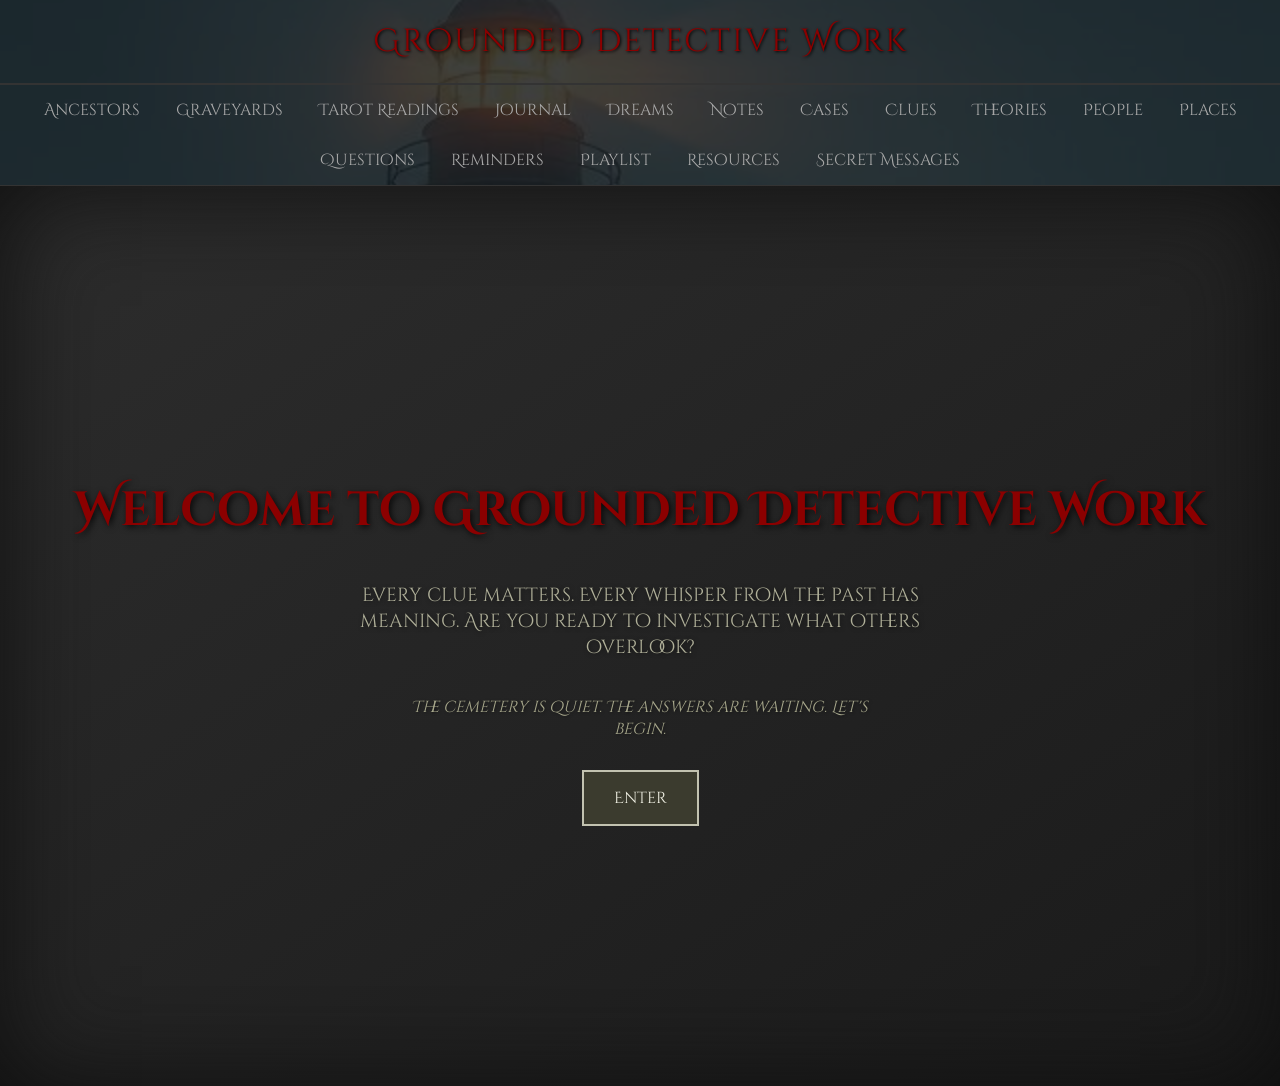
<file: index.html>
<!DOCTYPE html>
<html lang="en">
<head>
  <meta charset="UTF-8">
  <meta name="viewport" content="width=device-width, initial-scale=1.0">
  <title>Grounded Detective Work</title>
  <link href="https://fonts.googleapis.com/css2?family=Cinzel+Decorative:wght@700&display=swap" rel="stylesheet">
  <style>
    body {
      background-image: url('images/Lighthouse.jpg');
      background-size: cover;
      background-position: center;
      background-repeat: no-repeat;
      font-family: 'Arial', sans-serif;
      margin: 0;
      padding: 0;
      height: 100vh;
      color: white;
    }

    header {
      background-color: rgba(17, 17, 17, 0.8);
      padding: 20px;
      text-align: center;
      font-size: 2em;
      letter-spacing: 2px;
      border-bottom: 2px solid #333;
      color: #8B0000;
      text-shadow: 1px 1px 3px #000;
      font-family: 'Cinzel Decorative', serif;
    }

    nav {
      display: flex;
      flex-wrap: wrap;
      justify-content: center;
      background-color: rgba(17, 17, 17, 0.8);
      border-bottom: 1px solid #333;
    }

    nav button {
      background: none;
      border: none;
      color: #aaa;
      padding: 14px 18px;
      cursor: pointer;
      font-size: 1em;
      font-family: 'Cinzel Decorative', serif;
      transition: color 0.3s;
    }

    nav button:hover,
    nav button.active {
      color: #fff;
      border-bottom: 2px solid #fff;
    }

    .tab {
      display: none;
      padding: 20px;
      opacity: 0;
      transform: translateY(20px);
      transition: opacity 0.5s ease, transform 0.5s ease;
    }

    .tab.active {
      display: block;
      opacity: 1;
      transform: translateY(0);
    }

    textarea {
      width: 100%;
      height: 400px;
      background: rgba(17, 17, 17, 0.8);
      color: #eee;
      border: 1px solid #444;
      padding: 10px;
      font-size: 1em;
      resize: vertical;
    }

    /* SHARK ANIMATION STYLES */
    @keyframes sharkGlide {
      0% { left: -10%; }
      100% { left: 110%; }
    }
    @keyframes sharkBounce {
      0%, 100% { transform: translateY(0); }
      50% { transform: translateY(-10px); }
    }
  </style>
</head>
<body>

<header>Grounded Detective Work</header>

<nav>
  <button class="tablink" onclick="showTab('Ancestors', this)">Ancestors</button>
  <button class="tablink" onclick="showTab('Graveyards', this)">Graveyards</button>
  <button class="tablink" onclick="showTab('Tarot', this)">Tarot Readings</button>
  <button class="tablink" onclick="showTab('Journal', this)">Journal</button>
  <button class="tablink" onclick="showTab('Dreams', this)">Dreams</button>
  <button class="tablink" onclick="showTab('Notes', this)">Notes</button>
  <button class="tablink" onclick="showTab('Cases', this)">Cases</button>
  <button class="tablink" onclick="showTab('Clues', this)">Clues</button>
  <button class="tablink" onclick="showTab('Theories', this)">Theories</button>
  <button class="tablink" onclick="showTab('People', this)">People</button>
  <button class="tablink" onclick="showTab('Places', this)">Places</button>
  <button class="tablink" onclick="showTab('Questions', this)">Questions</button>
  <button class="tablink" onclick="showTab('Reminders', this)">Reminders</button>
  <button class="tablink" onclick="showTab('Playlist', this)">Playlist</button>
  <button class="tablink" onclick="showTab('Resources', this)">Resources</button>
  <button class="tablink" onclick="showTab('SecretMessages', this)">Secret Messages</button>
</nav>

<div id="homepage" style="height: 100vh; background: linear-gradient(145deg, #2d2d2d, #1a1a1a); display: flex; flex-direction: column; justify-content: center; align-items: center; text-align: center; padding: 0 20px; box-shadow: inset 0 0 100px #0f0f0f; font-family: 'Cinzel Decorative', cursive; color: #e0e0d1;">
  <h1 style="font-size: 3em; color: darkred; text-shadow: 2px 2px 6px rgba(0, 0, 0, 0.8); margin-bottom: 20px;">Welcome to Grounded Detective Work</h1>
  <p style="font-size: 1.2em; color: #b0b099; max-width: 600px; margin-bottom: 20px; text-shadow: 1px 1px 4px rgba(0, 0, 0, 0.5);">Every clue matters. Every whisper from the past has meaning. Are you ready to investigate what others overlook?</p>
  <p style="font-size: 1em; color: #a8a88c; max-width: 500px; margin-bottom: 30px; font-style: italic; text-shadow: 1px 1px 3px rgba(0, 0, 0, 0.4);">The cemetery is quiet. The answers are waiting. Let's begin.</p>
  <button onclick="enterSite()" style="padding: 15px 30px; font-size: 1em; background-color: #3b3b2e; border: 2px solid #c2c2b0; color: #f2f2e6; cursor: pointer; transition: all 0.3s ease; font-family: 'Cinzel Decorative', cursive;" onmouseover="this.style.backgroundColor='#c2c2b0'; this.style.color='#1e1e1e';" onmouseout="this.style.backgroundColor='#3b3b2e'; this.style.color='#f2f2e6';">Enter</button>
</div>

<div id="mainContent" style="display:none;">
  <div id="Ancestors" class="tab" style="background:; color: #fff; padding: 50px 20px; font-family: 'Cinzel Decorative', serif; text-shadow: 2px 2px 4px #000;">
    <div style="background-color: rgba(0, 0, 0, 0.7); padding: 30px; border-radius: 10px; max-width: 700px; margin: auto; border: 1px solid #444;">
      <h2 style="text-align: center; color: darkred; font-size: 2.5em;">Whispers of the Past</h2>
      <p style="text-align: center; font-size: 1.2em; margin-bottom: 30px;">Step into the mist and search for echoes of those who came before you...</p>
      <form id="ancestorSearch" style="display: flex; flex-direction: column; gap: 15px;">
        <input type="text" placeholder="Full Name (First & Last)" style="padding: 10px; border: none; border-radius: 5px; background-color: #222; color: #eee;">
        <input type="text" placeholder="Birth Year Range (e.g. 1800-1900)" style="padding: 10px; border: none; border-radius: 5px; background-color: #222; color: #eee;">
        <input type="text" placeholder="Location (City, State, Country)" style="padding: 10px; border: none; border-radius: 5px; background-color: #222; color: #eee;">
        <button type="submit" style="margin-top: 20px; padding: 12px; font-size: 1em; background-color: darkred; color: white; border: none; border-radius: 5px; cursor: pointer; text-shadow: none;">🔍 Uncover Ancestors</button>
      </form>
      <div id="ancestorResults" style="margin-top: 40px; display: none;">
        <p style="text-align: center; color: #aaa;">Your ancestor tombstones will rise here from the mist...</p>
      </div>
    </div>
  </div>

  <div id="Graveyards" class="tab">
    <h2>Graveyards</h2>
    <textarea placeholder="Find a gravesite here..."></textarea>
  </div>

<div id="Tarot" class="tab" style="background-color: #0e0e0e; color: #eee; padding: 50px 20px; font-family: 'Cinzel Decorative', serif; text-align: center;">
  <h2 style="color: darkred; font-size: 2.5em; margin-bottom: 20px; text-shadow: 0 0 10px #8B0000;">Past, Present, Future</h2>
  
  <div id="tarotIntro">
    <p style="margin-bottom: 30px; font-size: 1.2em;">Focus your energy on a question... then click below to reveal your fate.</p>
    <button onclick="beginTarotReading()" 
            style="padding: 12px 25px; 
                   background: linear-gradient(145deg, #8B0000, #470000);
                   color: white; 
                   border: none; 
                   border-radius: 5px; 
                   font-size: 1.1em;
                   cursor: pointer;
                   box-shadow: 0 0 15px darkred;
                   transition: all 0.3s ease;"
            onmouseover="this.style.boxShadow='0 0 25px darkred';"
            onmouseout="this.style.boxShadow='0 0 15px darkred';">
      🔮 Begin Your Reading
    </button>
  </div>

  <div id="readingStage" style="display: none;">
    <div id="cardDisplay" style="display: flex; justify-content: center; gap: 20px; margin: 40px 0;">
      <!-- Cards will appear here -->
    </div>
    
    <div id="readingInterpretation" style="
      background: rgba(139, 0, 0, 0.2);
      padding: 25px;
      border-radius: 10px;
      border: 1px solid #8B0000;
      max-width: 700px;
      margin: 0 auto;
    ">
      <!-- Reading will appear here -->
    </div>
    
    <button onclick="resetReading()" 
            style="margin-top: 30px;
                   padding: 10px 20px;
                   background: #333;
                   color: #ddd;
                   border: 1px solid #8B0000;
                   border-radius: 5px;
                   cursor: pointer;">
      ↻ New Reading
    </button>
  </div>
</div>

<script>
// Enhanced Tarot Deck with Major + Minor Arcana
const tarotDeck = [
  // Major Arcana
  { name: "The Fool", meaning: "Beginnings, innocence, spontaneity", reversed: "Recklessness, risk-taking" },
  { name: "The Magician", meaning: "Power, skill, concentration", reversed: "Manipulation, poor planning" },
  // ... add all 78 cards with meanings ...
  
  // Sample Minor Arcana
  { name: "Ace of Cups", meaning: "New love, creativity, intuition", reversed: "Emotional loss, blocked creativity" },
  { name: "Queen of Swords", meaning: "Independent, unbiased judgement", reversed: "Coldness, cruelty" }
];

function beginTarotReading() {
  document.getElementById('tarotIntro').style.display = 'none';
  document.getElementById('readingStage').style.display = 'block';
  
  // Shuffle deck
  const shuffled = [...tarotDeck].sort(() => Math.random() - 0.5);
  
  // Draw 3 cards
  const pastCard = shuffled[0];
  const presentCard = shuffled[1];
  const futureCard = shuffled[2];
  
  // Display cards with animation
  displayCard(pastCard, 'Past');
  setTimeout(() => displayCard(presentCard, 'Present'), 500);
  setTimeout(() => displayCard(futureCard, 'Future'), 1000);
}

function displayCard(card, position) {
  const isReversed = Math.random() > 0.7; // 30% chance reversed
  const cardElement = document.createElement('div');
  
  cardElement.innerHTML = `
    <div style="
      width: 120px;
      height: 200px;
      background: ${isReversed ? '#1a1a1a' : 'linear-gradient(145deg, #3a3a3a, #1a1a1a)'};
      border-radius: 10px;
      border: 2px solid #8B0000;
      display: flex;
      flex-direction: column;
      justify-content: center;
      align-items: center;
      box-shadow: 0 0 20px ${isReversed ? '#333' : 'rgba(139, 0, 0, 0.7)'};
      transform: ${isReversed ? 'rotate(180deg)' : 'none'};
      transition: all 0.5s ease;
      cursor: pointer;
    " onclick="revealCardMeaning(this, '${position}')">
      <div style="font-size: 40px; margin-bottom: 10px;">🃏</div>
      <small style="opacity: 0.7;">${position}</small>
    </div>
  `;
  
  document.getElementById('cardDisplay').appendChild(cardElement);
}

function revealCardMeaning(element, position) {
  // Add your card reveal logic here
  element.innerHTML = `
    <div style="padding: 10px; text-align: center;">
      <h4>${position}</h4>
      <h3>The Fool</h3>
      <p>New beginnings await</p>
    </div>
  `;
}

function resetReading() {
  document.getElementById('tarotIntro').style.display = 'block';
  document.getElementById('readingStage').style.display = 'none';
  document.getElementById('cardDisplay').innerHTML = '';
}
</script>

<footer style="position: fixed; bottom: 0; width: 100%; text-align: center; padding: 10px; background-color: rgba(0, 0, 0, 0.7); color: #aaa; font-family: 'Arial', sans-serif;">
  Dedicated to my little shark 
  <span style="position: relative; display: inline-block; width: 100%;">
    <span style="position: absolute; animation: sharkGlide 15s linear infinite, sharkBounce 1s ease-in-out infinite;">🦈</span>
  </span>
</footer>

<script>
// Prevent form submission
document.getElementById('ancestorSearch')?.addEventListener('submit', function(e) {
  e.preventDefault();
});

// Enter site function
function enterSite() {
  document.getElementById('homepage').style.display = 'none';
  document.getElementById('mainContent').style.display = 'block';
  showTab('Ancestors', document.querySelector(".tablink"));
}

// Tab system
function showTab(tabId, element) {
  // Hide all tabs
  document.querySelectorAll('.tab').forEach(tab => {
    tab.classList.remove('active');
  });
  // Deactivate all buttons
  document.querySelectorAll('.tablink').forEach(btn => {
    btn.classList.remove('active');
  });
  // Show selected tab
  document.getElementById(tabId).classList.add('active');
  element.classList.add('active');
}

// Tarot function
function startReading() {
  const deck = [
    { name: "The Fool", meaning: "New beginnings, spontaneity, a free spirit." },
    // ... (keep all your other card definitions) ...
    { name: "The World", meaning: "Completion, accomplishment, travel." }
  ];

  const shuffled = deck.sort(() => Math.random() - 0.5);
  const pastCard = shuffled[0];
  const presentCard = shuffled[1];
  const futureCard = shuffled[2];

  const readingHTML = `
    <div style="margin-bottom: 40px;">
      <h3 style="color: goldenrod;">Past</h3>
      <p><strong>${pastCard.name}</strong></p>
      <p>${pastCard.meaning}</p>
    </div>
    <div style="margin-bottom: 40px;">
      <h3 style="color: goldenrod;">Present</h3>
      <p><strong>${presentCard.name}</strong></p>
      <p>${presentCard.meaning}</p>
    </div>
    <div style="margin-bottom: 40px;">
      <h3 style="color: goldenrod;">Future</h3>
      <p><strong>${futureCard.name}</strong></p>
      <p>${futureCard.meaning}</p>
    </div>
  `;

  document.getElementById('readingResult').innerHTML = readingHTML;
}
</script>

</body>
</html>
</file>
